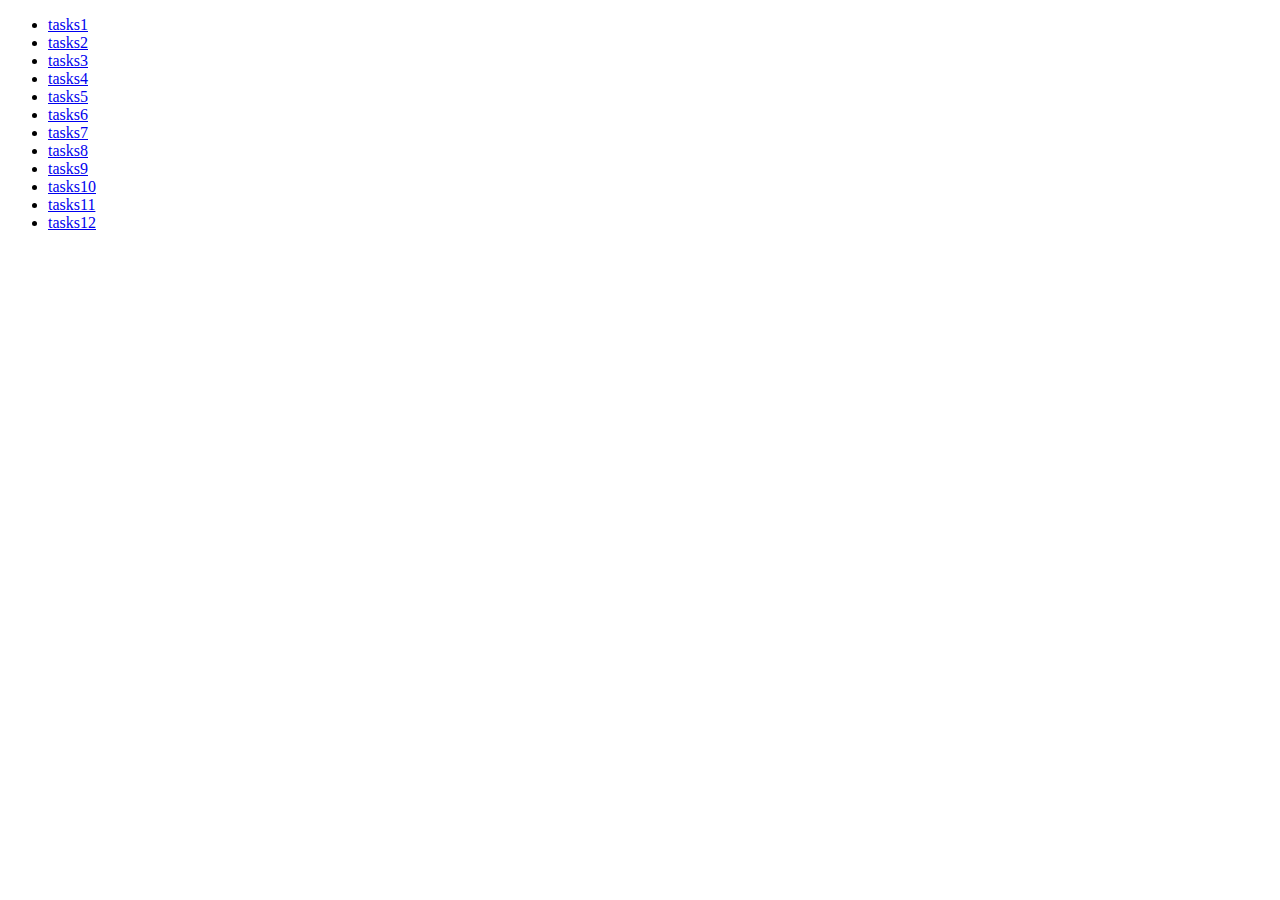
<file: index.html>
<!DOCTYPE html>
<html lang="en">
<head>
    <meta charset="UTF-8">
    <meta name="viewport" content="width=device-width, initial-scale=1.0">
    <title>Document</title>
</head>
<body>
    <ul>
    <li><a href="flex.html/tasks1.html">tasks1</a></li>
    <li><a href="flex.html/tasks2.html">tasks2</a></li>
    <li><a href="flex.html/tasks3.html">tasks3</a></li>
    <li><a href="flex.html/tasks4.html">tasks4</a></li>
    <li><a href="flex.html/tasks5.html">tasks5</a></li>
    <li><a href="flex.html/tasks6.html">tasks6</a></li>
    <li><a href="flex.html/tasks7.html">tasks7</a></li>
    <li><a href="flex.html/tasks8.html">tasks8</a></li>
    <li><a href="flex.html/tasks9.html">tasks9</a></li>
    <li><a href="flex.html/tasks10.html">tasks10</a></li>
    <li><a href="flex.html/tasks11.html">tasks11</a></li>
    <li><a href="flex.html/tasks12.html">tasks12</a></li>
    </ul>
</body>
</html>
</file>
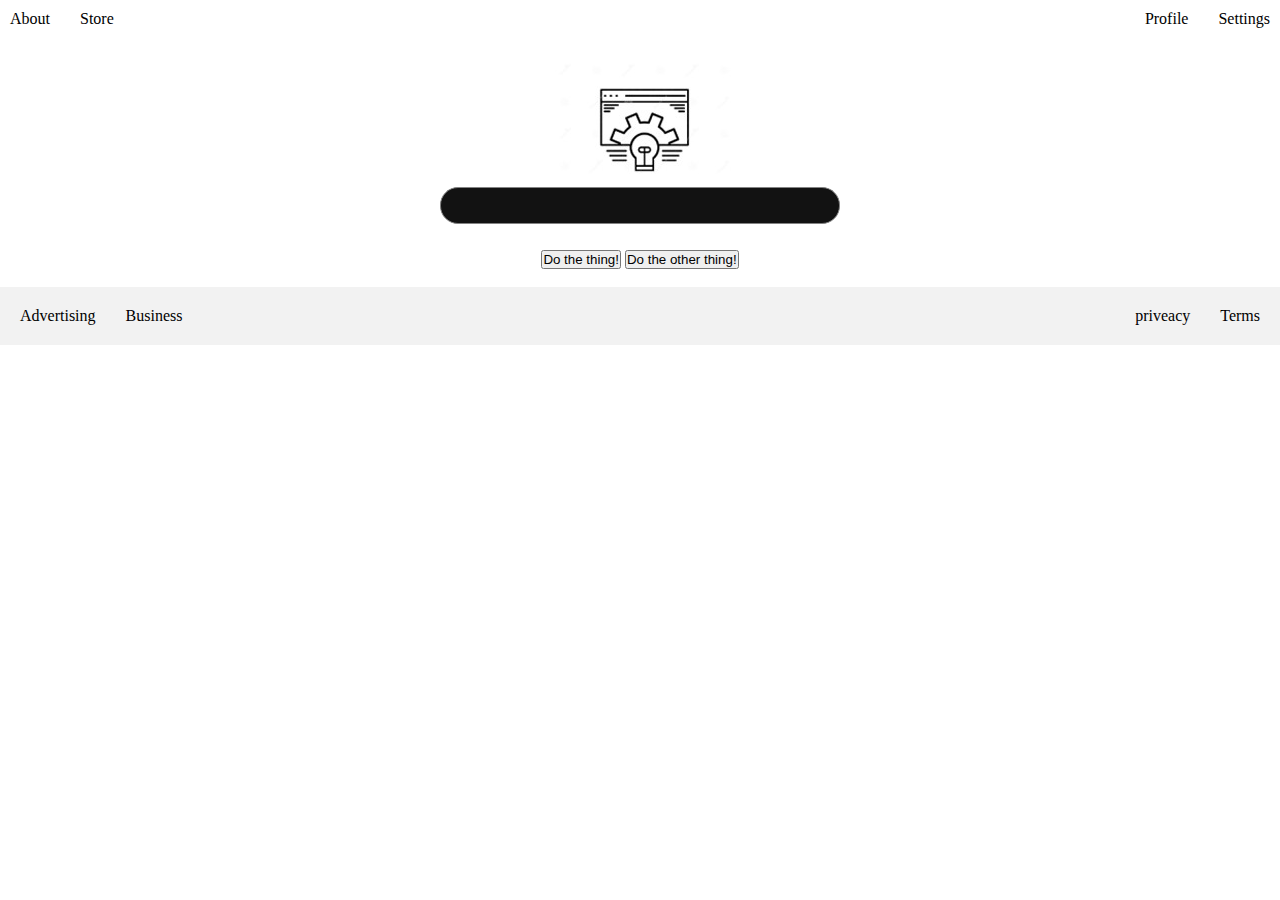
<file: flex.html/tasks10.html>
<!DOCTYPE html>
<html lang="en">
<head>
    <meta charset="UTF-8">
    <meta name="viewport" content="width=device-width, initial-scale=1.0">
    <title>Document</title>
    <link rel="stylesheet" href="../style.css">
</head>
<body>
    <div class="webpage">
        <ul class="webpage1">
       <li> About</li>
       <li> Store</li>
    </ul>
      <ul class="webpage2">
       <li>Profile</li>
       <li>Settings</li>
    </ul>
    </div>
       <div class="webpage11">
        <img  src="../image/img3.jpeg">
        <br>
        
        <input type="text">
        <br>
        <br>
        <button type="submit">Do the thing!</button>
        <button type="submit">Do the other thing!</button>
        <br>
        <br>
    </div>
        <nav class="navbars0">
            <ul class="navbars0 1">
                <li>Advertising</li>
                <li>Business</li>
            </ul>
            <ul class="navbars02">
                <li>priveacy</li>
                <li>Terms</li>
            </ul> 
        </nav>

</body>
</html>
</file>
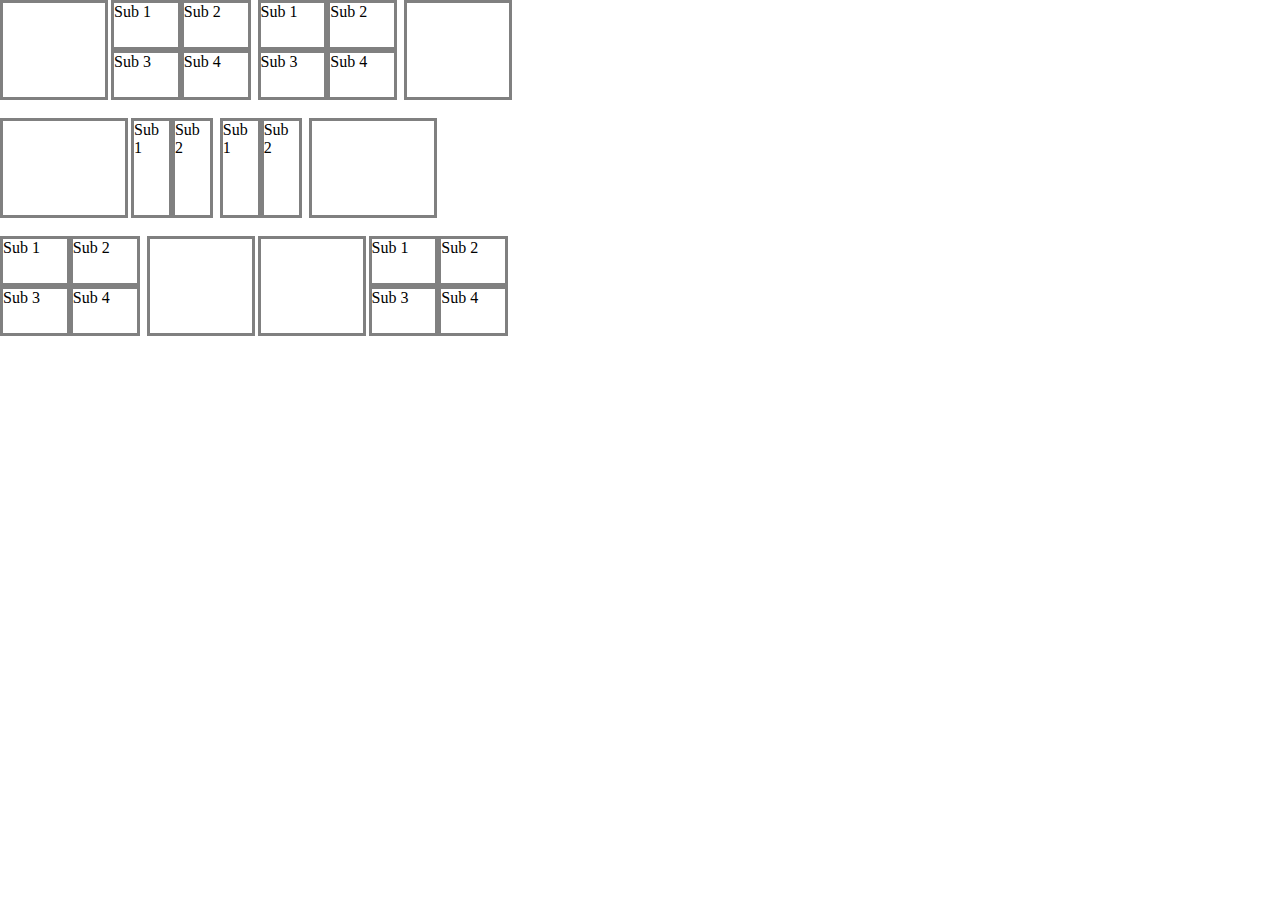
<file: flex.html/tasks11.html>
<!DOCTYPE html>
<html lang="en">
<head>
    <meta charset="UTF-8">
    <meta name="viewport" content="width=device-width, initial-scale=1.0">
    <title>Document</title>
    <link rel="stylesheet" href="../style.css">
</head>
<body>
   <div class="contariner">
     <div class="row">

        <div class="item1"></div>

        <div class="item2">
        <div>Sub 1</div>
        <div>Sub 2</div>
        <div>Sub 3</div>
        <div>Sub 4</div>
      </div>

        <div class="item3">
         <div>Sub 1</div>
        <div>Sub 2</div>
        <div>Sub 3</div>
        <div>Sub 4</div>
        </div>

        <div class="item4"></div>
     </div>
     <br>

     <div class="row2">

      <div class="item5"></div>

      <div class="item6">
      <div>Sub 1</div>
      <div>Sub 2</div>
    
    </div>

      <div class="item7">
       <div>Sub 1</div>
      <div>Sub 2</div>
     
      </div>

      <div class="item8"></div>
   </div>
    <br>
   <div class="row3">
   
   <div class="item9">
    <div>Sub 1</div>
   <div>Sub 2</div>
   <div>Sub 3</div>
   <div>Sub 4</div>
   </div>

   
   <div class="item10"></div> 

   <div class="item11"></div> 

   <div class="item12">
    <div>Sub 1</div>
   <div>Sub 2</div>
   <div>Sub 3</div>
   <div>Sub 4</div>
   </div>
   
  </div>

   </div>
</body>
</html>
</file>
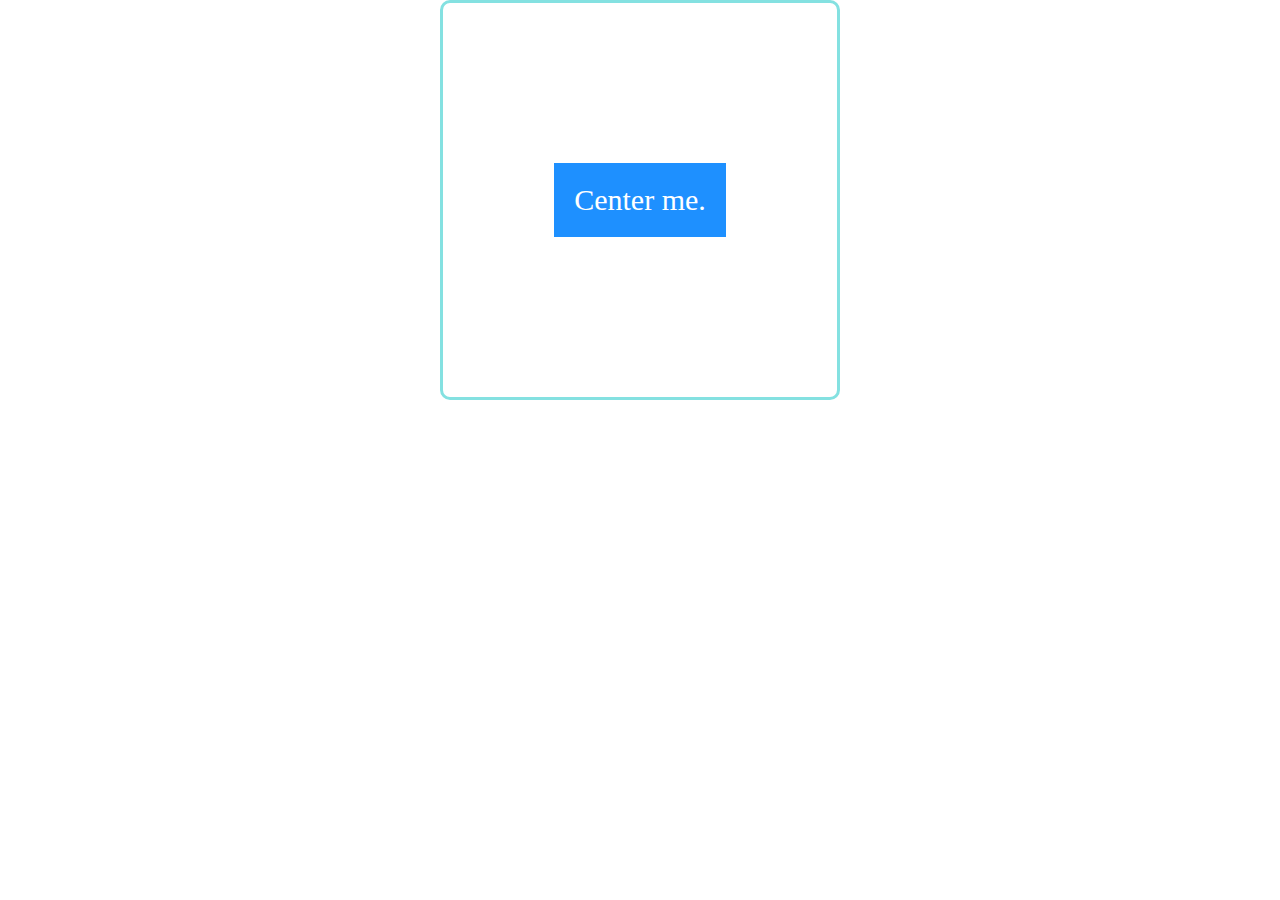
<file: flex.html/tasks3.html>
<!DOCTYPE html>
<html lang="en">
<head>
    <meta charset="UTF-8">
    <meta name="viewport" content="width=device-width, initial-scale=1.0">
    <title>Document</title>
    <link rel="stylesheet" href="../style.css">
</head>
<body>
    <div class="div">
        <div class="div1">Center me.</div>
    </div>
</body>
</html>
</file>
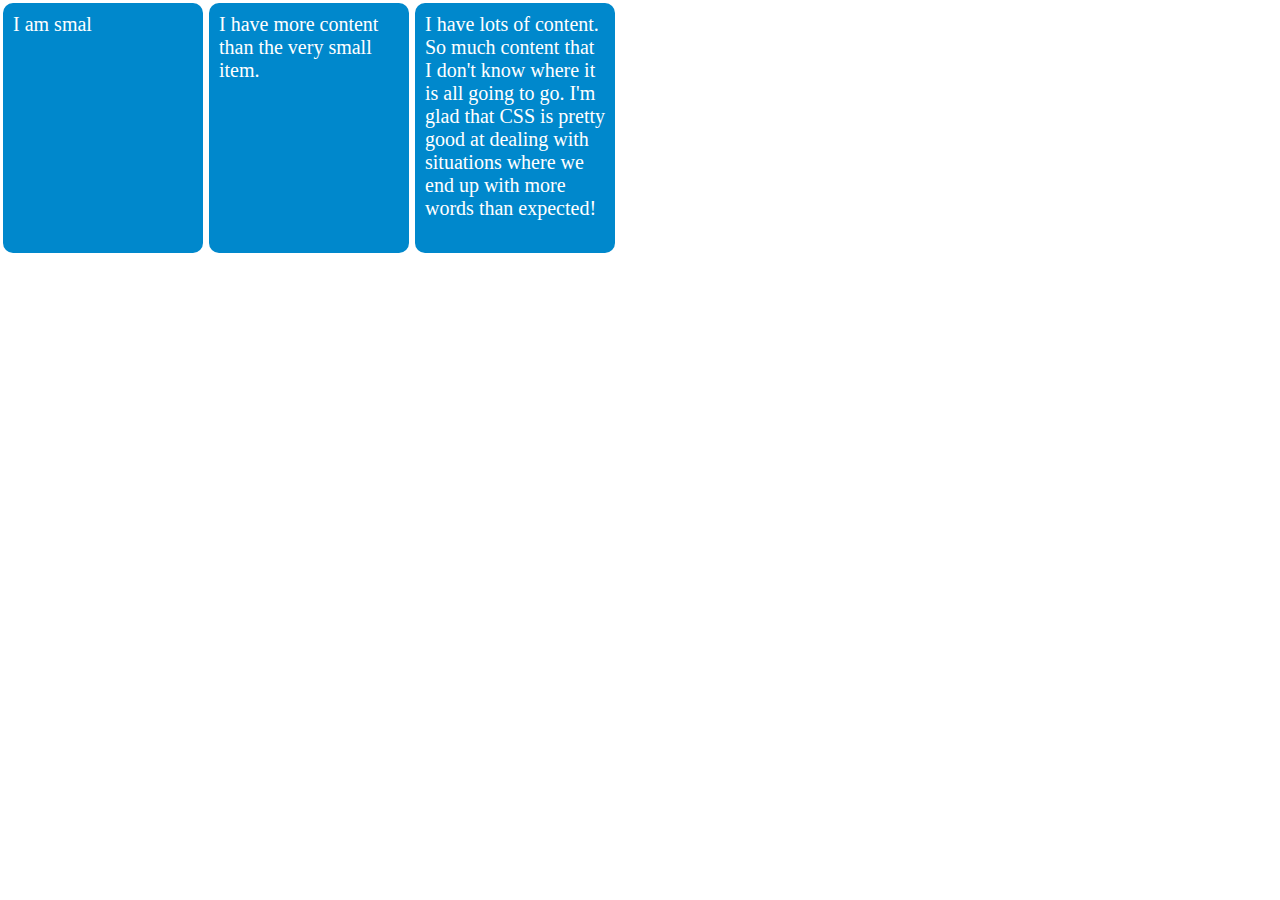
<file: flex.html/tasks4.html>
<!DOCTYPE html>
<html lang="en">
<head>
    <meta charset="UTF-8">
    <meta name="viewport" content="width=device-width, initial-scale=1.0">
    <title>Document</title>
    <link rel="stylesheet" href="../style.css">
</head>
<body>
    <div class="content">
        <div class="content1">I am smal</div>
        <div class="content2">I have more content than the very small item.</div>
        <div class="content3">I have lots of content. So much content that I don't know where it is all going to go. I'm glad that CSS is pretty good at dealing with situations where we end up with more words than expected!</div>
    </div>
</body>
</html>
</file>
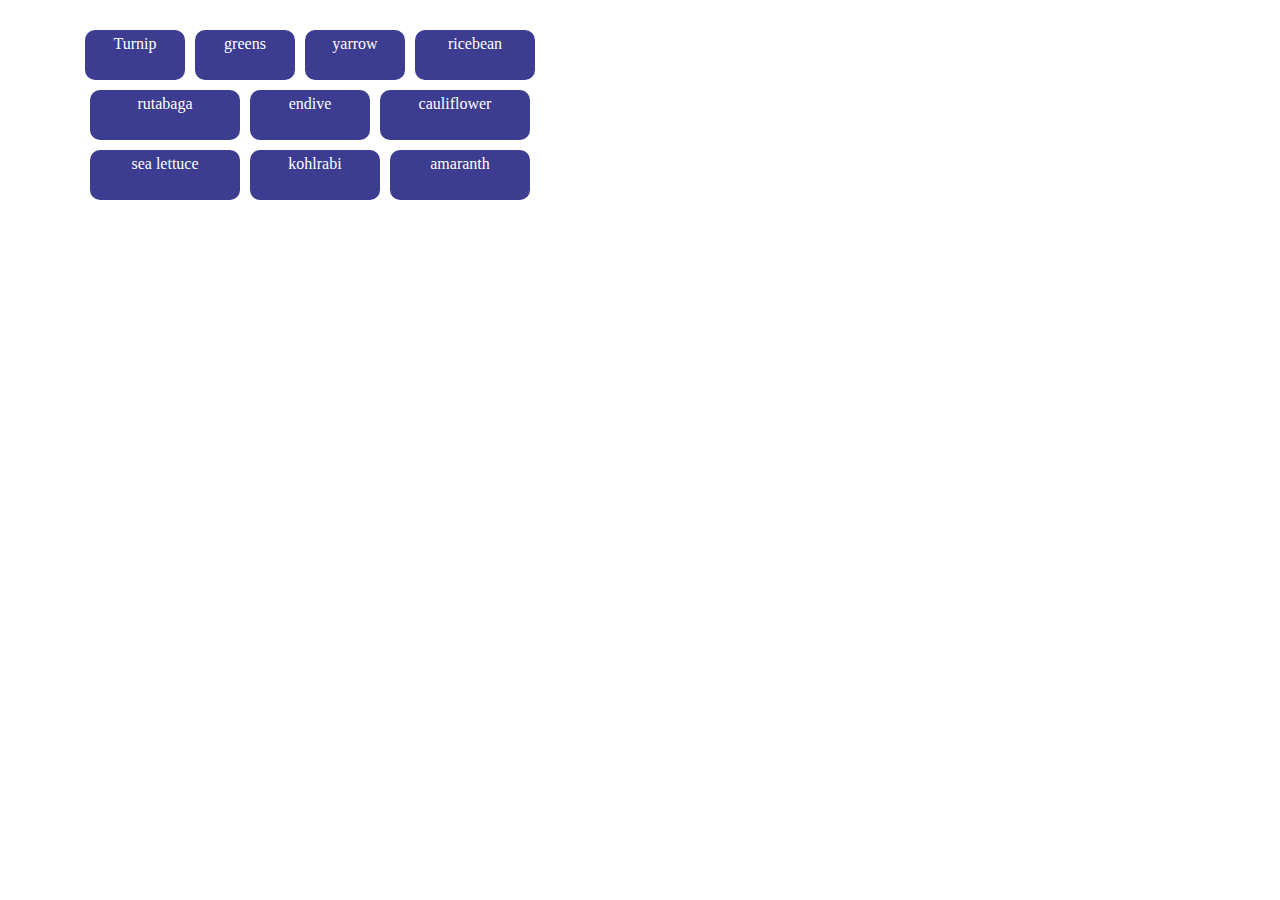
<file: flex.html/tasks5.html>
<!DOCTYPE html>
<html lang="en">
<head>
    <meta charset="UTF-8">
    <meta name="viewport" content="width=device-width, initial-scale=1.0">
    <title>Document</title>
    <link rel="stylesheet" href="../style.css">
</head>
<body>
    <div class="r0">
        
            <div class="r r1">Turnip</div>
            <div class="r r2">greens</div>
            <div class="r r3">yarrow</div>
            <div class="r r4">ricebean</div>
    
            <div  class="r r5">rutabaga</div>
            <div  class="r r6">endive</div>
            <div  class="r r7">cauliflower</div>
        
            <div  class="r r8">sea lettuce</div>
            <div  class="r r9">kohlrabi</div>
            <div  class="r r10">amaranth</div>
        </div> 
</body>
</html>
</file>
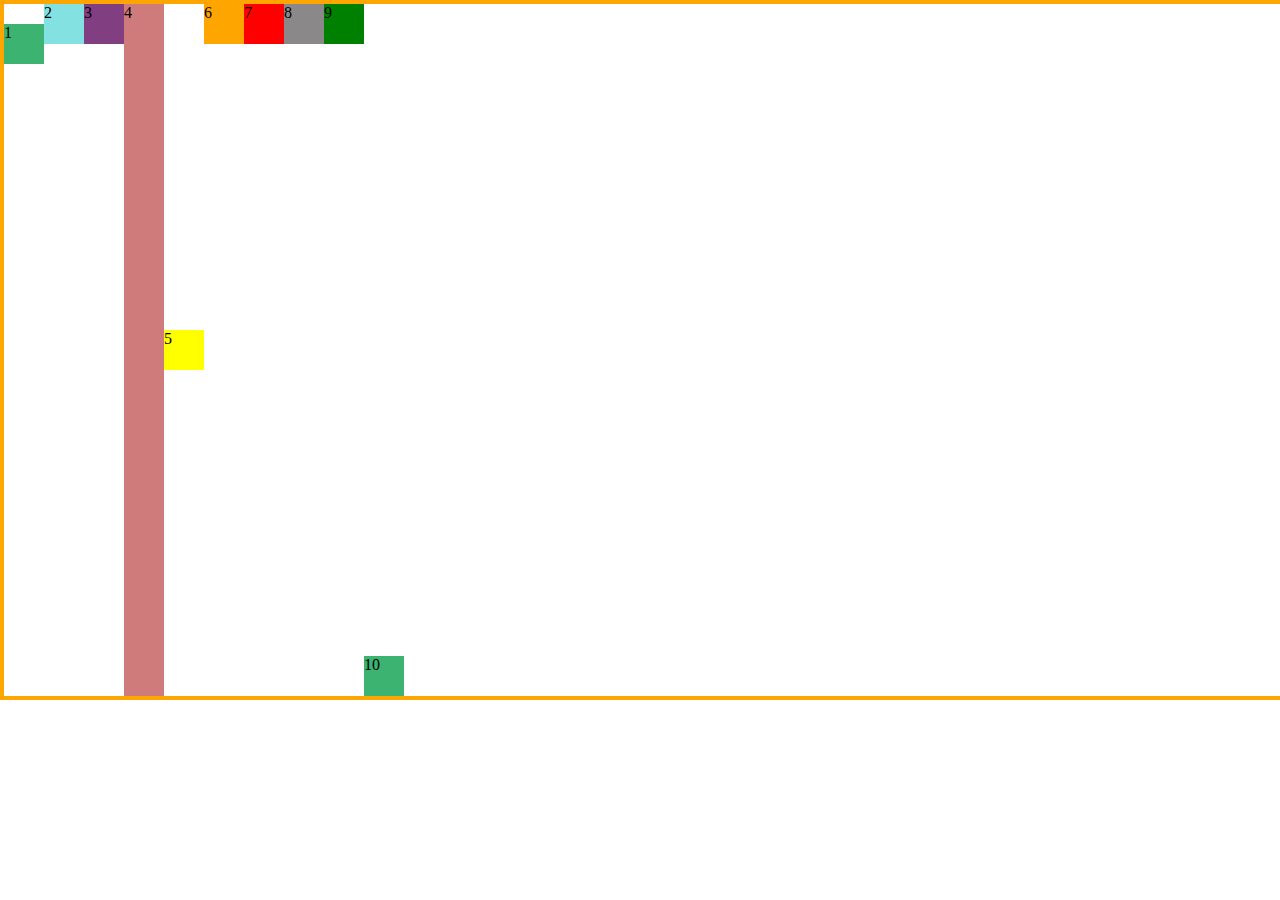
<file: flex.html/tasks6.html>
<!DOCTYPE html>
<html lang="en">
<head>
    <meta charset="UTF-8">
    <meta name="viewport" content="width=device-width, initial-scale=1.0">
    <title>Document</title>
    <link rel="stylesheet" href="../style.css">
</head>
<body>
    <div class="align-self">
        <div class="align-self1">1</div>
        <div class="align-self2">2</div>
        <div class="align-self3">3</div>
        <div class="align-self4">4</div>
        <div class="align-self5">5</div>
        <div class="align-self6">6</div>
        <div class="align-self7">7</div>
        <div class="align-self8">8</div>
        <div class="align-self9">9</div>
        <div class="align-self10">10</div>
    </div>
</body>
</html>
</file>
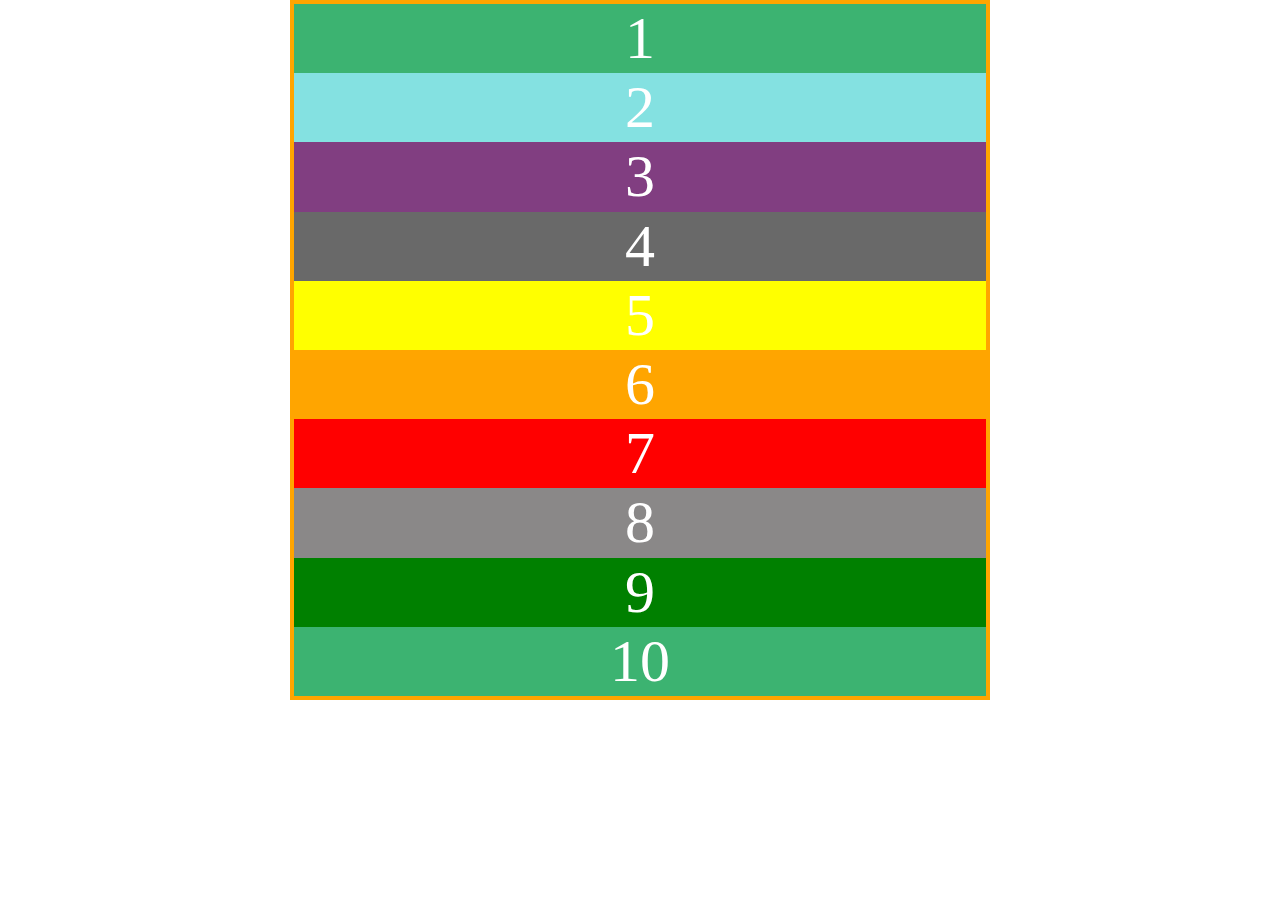
<file: flex.html/tasks7.html>
<!DOCTYPE html>
<html lang="en">
<head>
    <meta charset="UTF-8">
    <meta name="viewport" content="width=device-width, initial-scale=1.0">
    <title>Document</title>
    <link rel="stylesheet" href="../style.css">
</head>
<body>
    <div class="direction">
        <div class="direction1">1</div>
        <div class="direction2">2</div>
        <div class="direction3">3</div>
        <div class="direction4">4</div>
        <div class="direction5" >5</div>
        <div class="direction6">6</div>
        <div class="direction7" >7</div>
        <div class="direction8" >8</div>
        <div class="direction9">9</div>
        <div class="direction10">10</div>
    </div>
</body>
</html>
</file>
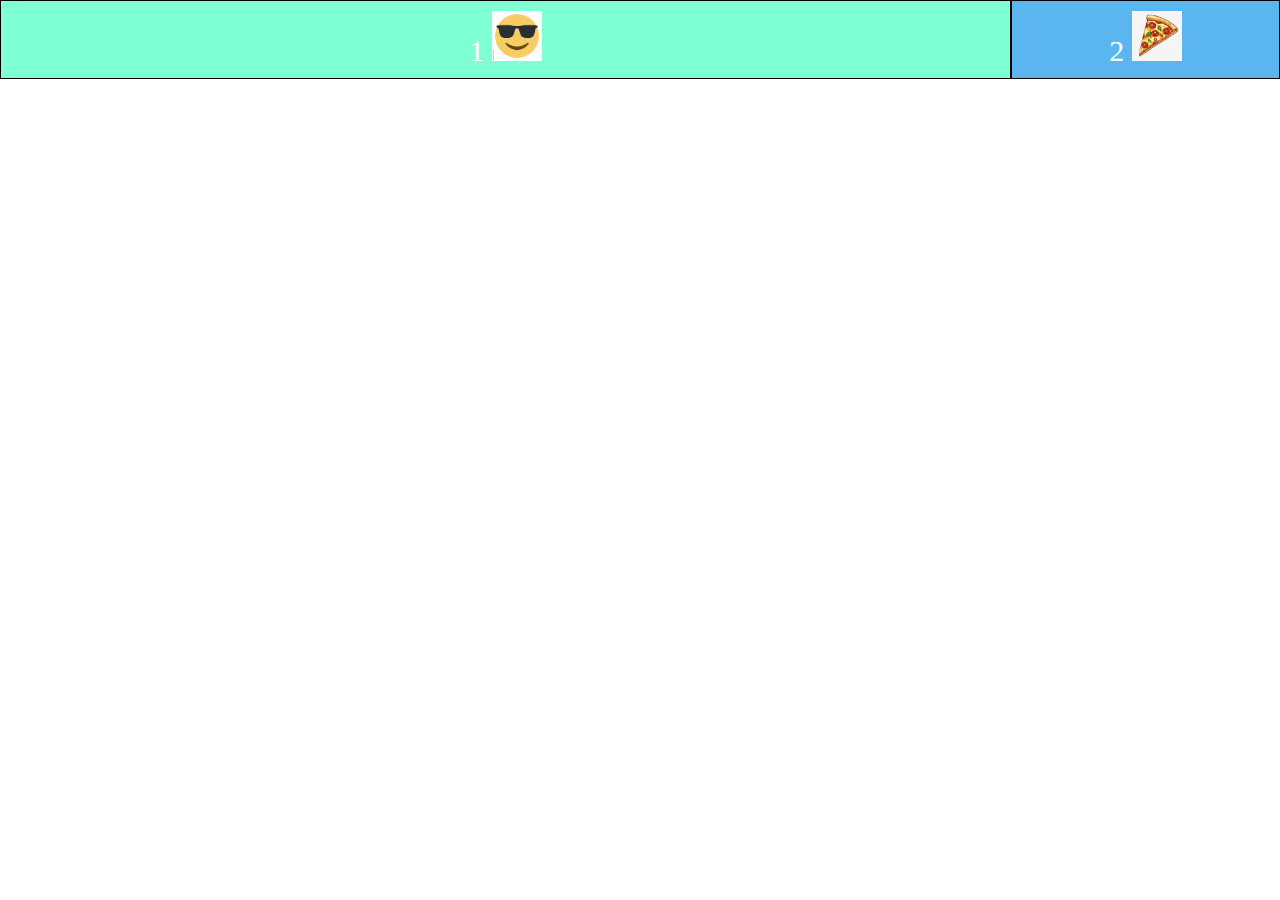
<file: flex.html/tasks8.html>
<!DOCTYPE html>
<html lang="en">
<head>
    <meta charset="UTF-8">
    <meta name="viewport" content="width=device-width, initial-scale=1.0">
    <title>Document</title>
    <link rel="stylesheet" href="../style.css">
</head>
<body>
   <div class="control">
    <div class="control1">1
        <img src="../image/img1.jpeg" height="50px" width="50px">
    </div>
    <div class="control2" >2
        <img src="../image/img2.jpeg" height="50px" width="50px">
    </div>
   </div> 
</body>
</html>
</file>
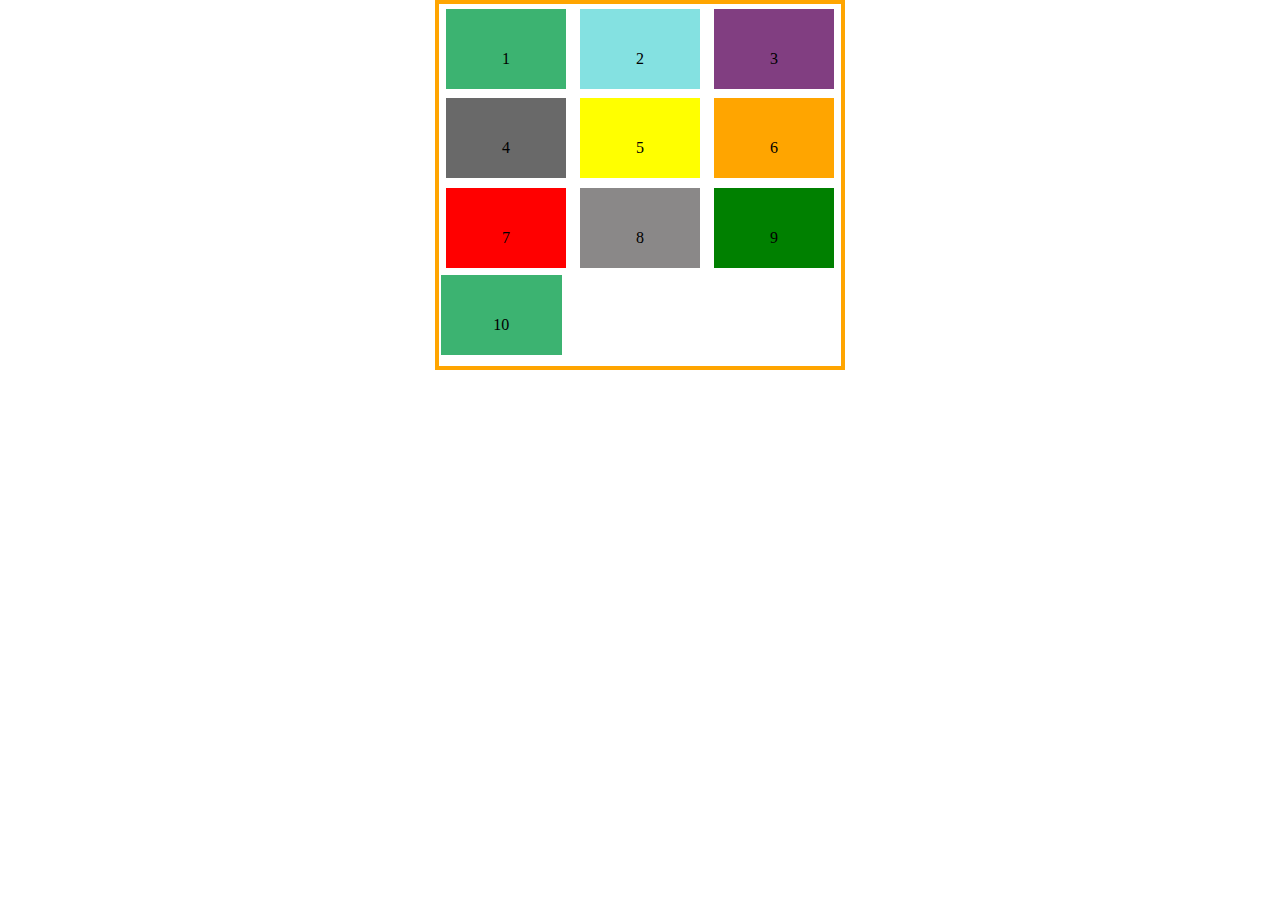
<file: flex.html/tasks9.html>
<!DOCTYPE html>
<html lang="en">
<head>
    <meta charset="UTF-8">
    <meta name="viewport" content="width=device-width, initial-scale=1.0">
    <title>Document</title>
    <link rel="stylesheet" href="../style.css">
</head>
<body>
    <div class="flex-wrap">
        <div class="flex-wrap1">1</div>
        <div class="flex-wrap2">2</div>
        <div class="flex-wrap3">3</div>
        <div class="flex-wrap4">4</div>
        <div class="flex-wrap5">5</div>
        <div class="flex-wrap6">6</div>
        <div class="flex-wrap7">7</div>
        <div class="flex-wrap8">8</div>
        <div class="flex-wrap9">9</div>
        <div class="flex-wrap10">10</div>
    </div>
</body>
</html>
</file>
<file: style.css>
*{
    padding: 0;
    margin: 0;
    box-sizing: border-box;
} 
/* tasks1 */
.flexbox{
    background-color: purple;
    height: 500px;
    width: 1500px;
    display: flex;
}
.flexbox div{
       width: 200px;
       height: 200px;
       background-color: white;
       padding: 5px;
       margin: 20px;
}
/* tasks2 */
.navbar {
    display: flex;
    justify-content: space-between;
    align-items: center;
    background-color: #f2f2f2;
    padding: 10px;
  }
  .logo {
    width: 50px;
    height: 50px;
    background-color: red;
    border-radius: 50%;
  }
  .nav-links {
    list-style: none;
    margin: 0;
    padding: 0;
    display: flex;
  }
  .nav-links li {
    margin-left: 70px;
    margin-right: 50px;
  }

/* tasks3 */
.div{
    border: 3px solid #84e1e1;
   display: flex;
   height: 400px;
   width: 400px;
   align-items: center;
   justify-content: center;
   border-radius: 10px;
   margin: auto;
}
.div1{
    background-color:dodgerblue ;
    color: white;
    padding: 20px;
    font-size: 30px;
}
/* tasks4 */
.content{
    display: flex;
    
}
.content div{
    background-color:#0088cc ;
    height: 250px;
    width: 200px;
    padding: 10px;
    margin: 3px;
    font-size: 20px;
    color: white;
    border-radius:  10px;
}
/* tasks5 */
.r0{
    display: flex;
    width: 600px;
    height: 0;
    margin: 10px;
    padding: 15px;
    flex-flow: row wrap;
    justify-content: center;
    align-items: center;
    
}
.r{
    background-color: rgb(60, 60, 145);
    color: white;
    margin: 5px;
    padding: 5px;
    width: 100px;
    height: 50px;
    border-radius: 10px;
    text-align: center;
}
.r4{flex-basis: 120px;}
.r5{flex-basis: 150px;}
.r6{flex-basis: 120px}
.r7{flex-basis: 150px;}
.r8{flex-basis: 150px;}
.r9{flex-basis: 130px;}
.r10{flex-basis: 140px;}



/* tasks6 */
.align-self{
    border: 4px solid orange;
    width: 1400px;
    height: 700px;
    display: flex;
}

.align-self div{
    width: 40px;
    height: 40px;
}

.align-self1{
    background-color: mediumseagreen;
    margin-top: 20px;
}

.align-self2{
    background-color:#84e1e1;
}

.align-self3{
    background-color:rgb(129, 62, 129);
}

.align-self4{
    background-color: rgb(208, 123, 123);
    align-self: stretch;
    height: auto !important;
}


.align-self5{
    background-color: yellow;
    align-self: center;
}
.align-self6{
    background-color: orange;
}
.align-self7{
    background-color: red;
}
.align-self8{
    background-color: rgb(138, 136, 136);
}
.align-self9{
    background-color: green;
}
.align-self10{
    background-color: mediumseagreen;
    align-self: flex-end;
}
/* tasks7 */
.direction{
    border: 4px solid orange;
    display: flex;
    width: 700px;
    height: 700px;
    flex-direction: column;
    margin: auto;

}
.direction div{
    height: 100px;
    text-align-last: center;
    color: white;
    font-size: 60px;
}
   
.direction1{
    background-color: mediumseagreen;
}
.direction2{
   background-color: #84e1e1;
}
.direction3{
    background-color: rgb(129, 62, 129);
}
.direction4{
    background-color: dimgray;
}
.direction5{
    background-color: yellow;
}
.direction6{
    background-color: orange;
}
.direction7{
    background-color: red;
}
.direction8{
    background-color: rgb(138, 136, 136);
}
.direction9{
    background-color: green;
}
.direction10{
    background-color: mediumseagreen;
}
/* tasks8 */
.control{
    display: flex; 
    background-color: lightblue;
}
.control div{
    border: 1px solid black;
    padding: 10px;
    text-align: center;
   width: 100px;
   font-size: 30px;
   color: white;
}
.control1{
    flex: 4;
    background-color: aquamarine;
    
}
.control2{
    flex: 1;
    background-color: rgba(73, 174, 241, 0.822);
}
/* tasks9*/
.flex-wrap{
    border: 4px solid orange;
    display: flex;
    width: 410px;
    height: 370px;
    flex-flow: row wrap;
   margin: auto;
}
.flex-wrap div{
   width: 30%;
   height: 80px;
   text-align: center;
   line-height: 90px;
 
}
.flex-wrap1{
    background-color: mediumseagreen;
    margin: auto;
    padding: 5px;
}
.flex-wrap2{
    background-color: #84e1e1;
    margin: auto;
    padding: 5px;
}
.flex-wrap3{
    background-color: rgb(129, 62, 129);
    margin: auto;
    padding: 5px;
}
.flex-wrap4{
    background-color: dimgray;
    margin: auto;
    padding: 5px;
}
.flex-wrap5{
    background-color: yellow;
    margin: auto;
    padding: 5px;
}
.flex-wrap6{
    background-color: orange;
    margin: auto;
    padding: 5px;
}
.flex-wrap7{
    background-color: red;
    margin: auto;
    padding: 5px;
}
.flex-wrap8{
    background-color: rgb(138, 136, 136);
    margin: auto;
    padding: 5px;
}
.flex-wrap9{
    background-color: green;
    margin: auto;
    padding: 5px;
}
.flex-wrap10{
    background-color: mediumseagreen;
    padding: 5px;
    margin:2px;
}
/* tasks10 */
.webpage{
    display: flex;
    justify-content: space-between;
    align-items: center;
    
    padding: 0px;
}
.webpage ul{
    list-style: none;
    margin: 10px;
    padding: 0;
    display: flex;
    word-spacing: 5px;
    gap: 30px;
}
.webpage11{
   
 text-align: center;
}
.navbars0 {
    display: flex;
    justify-content: space-between;
    align-items: center;
    background-color: #f2f2f2;
    padding: 10px;
   
  }
  .navbars0 ul{
    list-style: none;
    margin: 10px;
    padding: 0;
    display: flex;
    gap: 30px;
  }
  /* tasks11 */
  .contariner{
    display:flex ;
    justify-content: center;
    flex-direction: column;
    width: 40%;
   
    }
  .contariner .row{
     display: flex;
     gap: 3px;
  }
  .contariner .row .item1{
     width: 25%;
     height: 100px;
    background-color: white;
    border: 3px solid gray;
    
  }
  .contariner .row .item2{
    display: flex;
    flex-wrap: wrap;
    
  }
  .contariner .row .item2 div{
    width: calc((100% / 2) - 2px);
    height: 50px;
    border: 3px solid gray;
    
  }
  .contariner .row .item3{
    display: flex;
    flex-wrap: wrap;
    
}
.contariner .row .item3 div{
    width: calc((100% / 2) - 2px);
    height: 50px;
    border: 3px solid gray;
}
.contariner .row .item4{
    width: 25%;
   height: 100px;
   background-color: white;
   border: 3px solid gray;
   
 }

 .contariner .row2{
    display: flex;
    gap: 3px;
 }
 .contariner .row2 .item5{
    width: 25%;
    height: 100px;
   background-color: white;
   border: 3px solid gray;
 }

 .contariner .row2 .item6{
    display: flex;
    flex-wrap: wrap;
 }
 .contariner .row2 .item6 div{
    width: calc((100% / 2) - 2px);
    height: 100px;
    border: 3px solid gray;
   
  }

  .contariner .row2 .item7{
    display: flex;
    flex-wrap: wrap;
    
 }
 .contariner .row2 .item7 div{
    width: calc((100% / 2) - 2px);
    /* height: 50px; */
    border: 3px solid gray;
    
  } 
  .contariner .row2 .item8{
    width: 25%;
    height: 100px;
   background-color: white;
   border: 3px solid gray;
 }

 .contariner .row3{
    display: flex;
    gap: 3px;
 }

 .contariner .row3 .item9{
    display: flex;
    flex-wrap: wrap;
    
  }
  .contariner .row3 .item9 div{
    width: calc((100% / 2) - 2px);
    height: 50px;
    border: 3px solid gray;
    
  }

  .contariner .row3 .item10{
    width: 25%;
    height: 100px;
   background-color: white;
   border: 3px solid gray;
 }

 .contariner .row3 .item11{
    width: 25%;
    height: 100px;
   background-color: white;
   border: 3px solid gray;
 }

 .contariner .row3 .item12{
    display: flex;
    flex-wrap: wrap;
    
  }
  .contariner .row3 .item12 div{
    width: calc((100% / 2) - 2px);
    height: 50px;
    border: 3px solid gray;
    
  }

/* tasks12 */
.body{
    background-color: black;
}
 .header{
    display: flex;
    justify-content: space-between;
} 
.imgyoutube{
  width: 100px;
  height: auto;
  margin: 10px;
}
input{
    background-color: #121212;
    border-radius: 18px;
    margin: 8px 0;
    color: white;
    box-sizing: border-box;
    padding: 10px;
    width: 400px;
    border: 1px solid #838383;
}
.image2{
    width: 30px;
    height: 30px;
    border-radius: 50%;
    margin: 10px;
}
.button{
    width: 99px;
    /* background-color: #272727; */
    border: 0px;
    border-radius: 30px;
    color: white;
    padding: 10px;
    position: relative;
    bottom: 14px;
}
.image1{
    width: 20px;
    height: 20px;
   
    
} 
 .list{
    width: 17%;
    color: white;
    font-family: Arial, Helvetica, sans-serif;
    display: flex;
    flex-direction: column;
} 
.list1{
    list-style: none;
}
 .li1{
    width: 30px;
    height: 30px;
    /* position:sticky;  */
    right: 30px;
} 
.li{
   margin-bottom: 10px;
}
.me{
    position: relative;
    bottom: 10px;
    margin-left: 30px;
    right: 30px;
}
.create{
    position: relative;
    bottom: 4px;
}
.hr{
    width: 70%;
    position: relative;
    right: 20px;
    background-color: #484848;
}
.h3{
    position: relative;
    left: 20px;
}
.sidebar{
    display: flex;
    flex-direction: row;
}
.main-content{
    display: flex;
    flex-direction: column;
    flex-wrap: wrap;
    align-content:center ;
}
</file>
